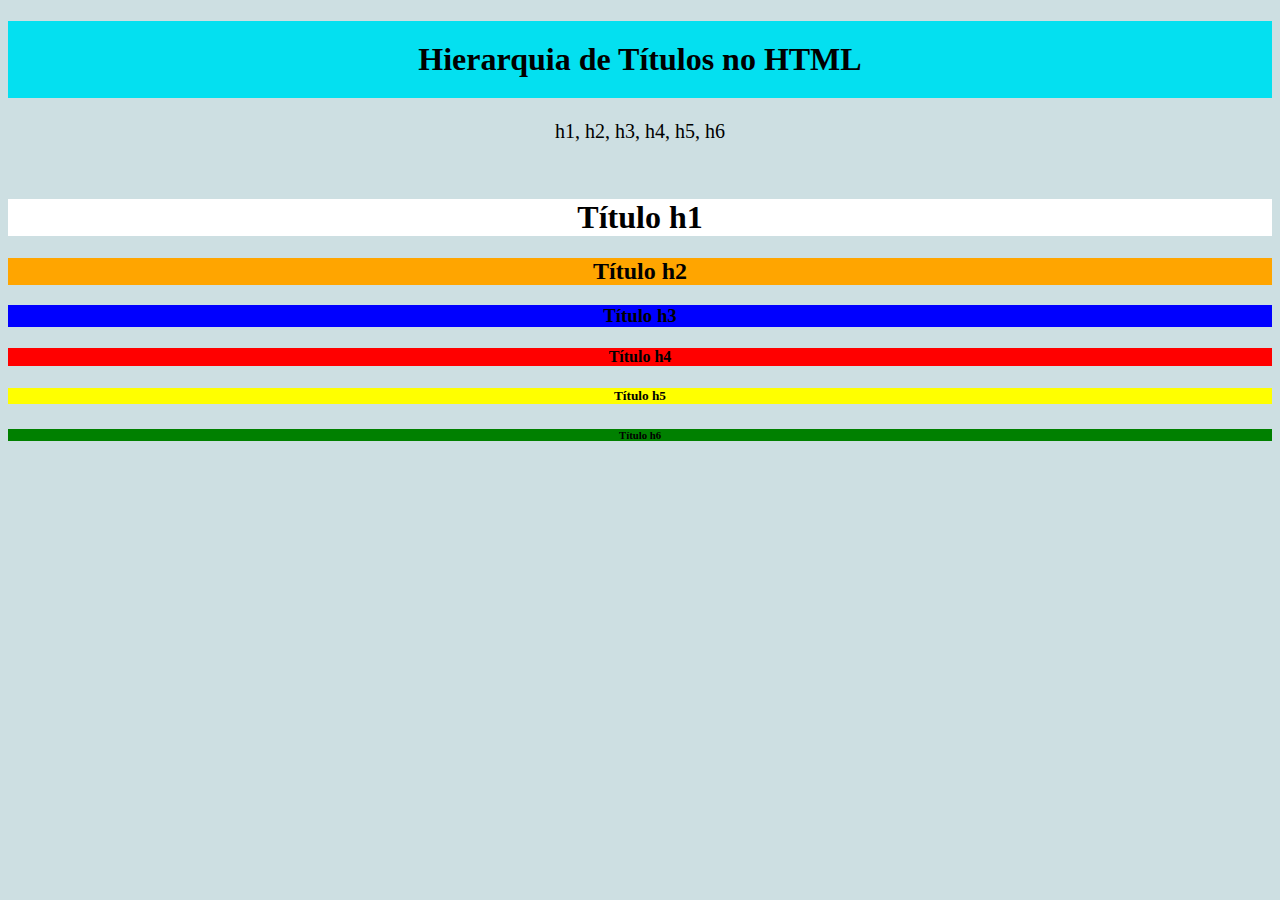
<file: Ex001/Titulos/index.html>
<!DOCTYPE html>
<html lang="pt-br">
<head>
  <meta charset="UTF-8">
  <meta name="viewport" content="width=device-width, initial-scale=1.0">
  <title>Títulos-html</title>
  <link rel="stylesheet" href="style.css">
</head>
<body>
	<header>
		<h1>Hierarquia de Títulos no HTML</h1>
		<p>h1, h2, h3, h4, h5, h6</p>
  </header>
		<div id="titulo">
			<h1 id="t1">Título h1</h1>
			<h2 id="t2">Título h2</h2>
			<h3 id="t3">Título h3</h1>
			<h4 id="t4">Título h4</h4>
			<h5 id="t5">Título h5</h5>
			<h6 id="t6">Título h6</h6>
		</div>
</body>
</html>
</file>
<file: Ex001/Titulos/style.css>
body{
   background: rgb(205, 223, 226);
}

header h1{
   background: rgb(4, 224, 240);
   padding: 20px;
   text-align: center;
}

header p{
   text-align: center;
   font-size:20px;
}

div#titulo{
   padding-top: 15px;
   text-align:center;
}

div#titulo #t1{
   background: white;
}

div#titulo #t2{
   background: orange;
}

div#titulo #t3{
   background: blue;
}

div#titulo #t4{
   background: red;
}

div#titulo #t5{
   background: yellow;
}

div#titulo #t6{
   background: green;
}
</file>
